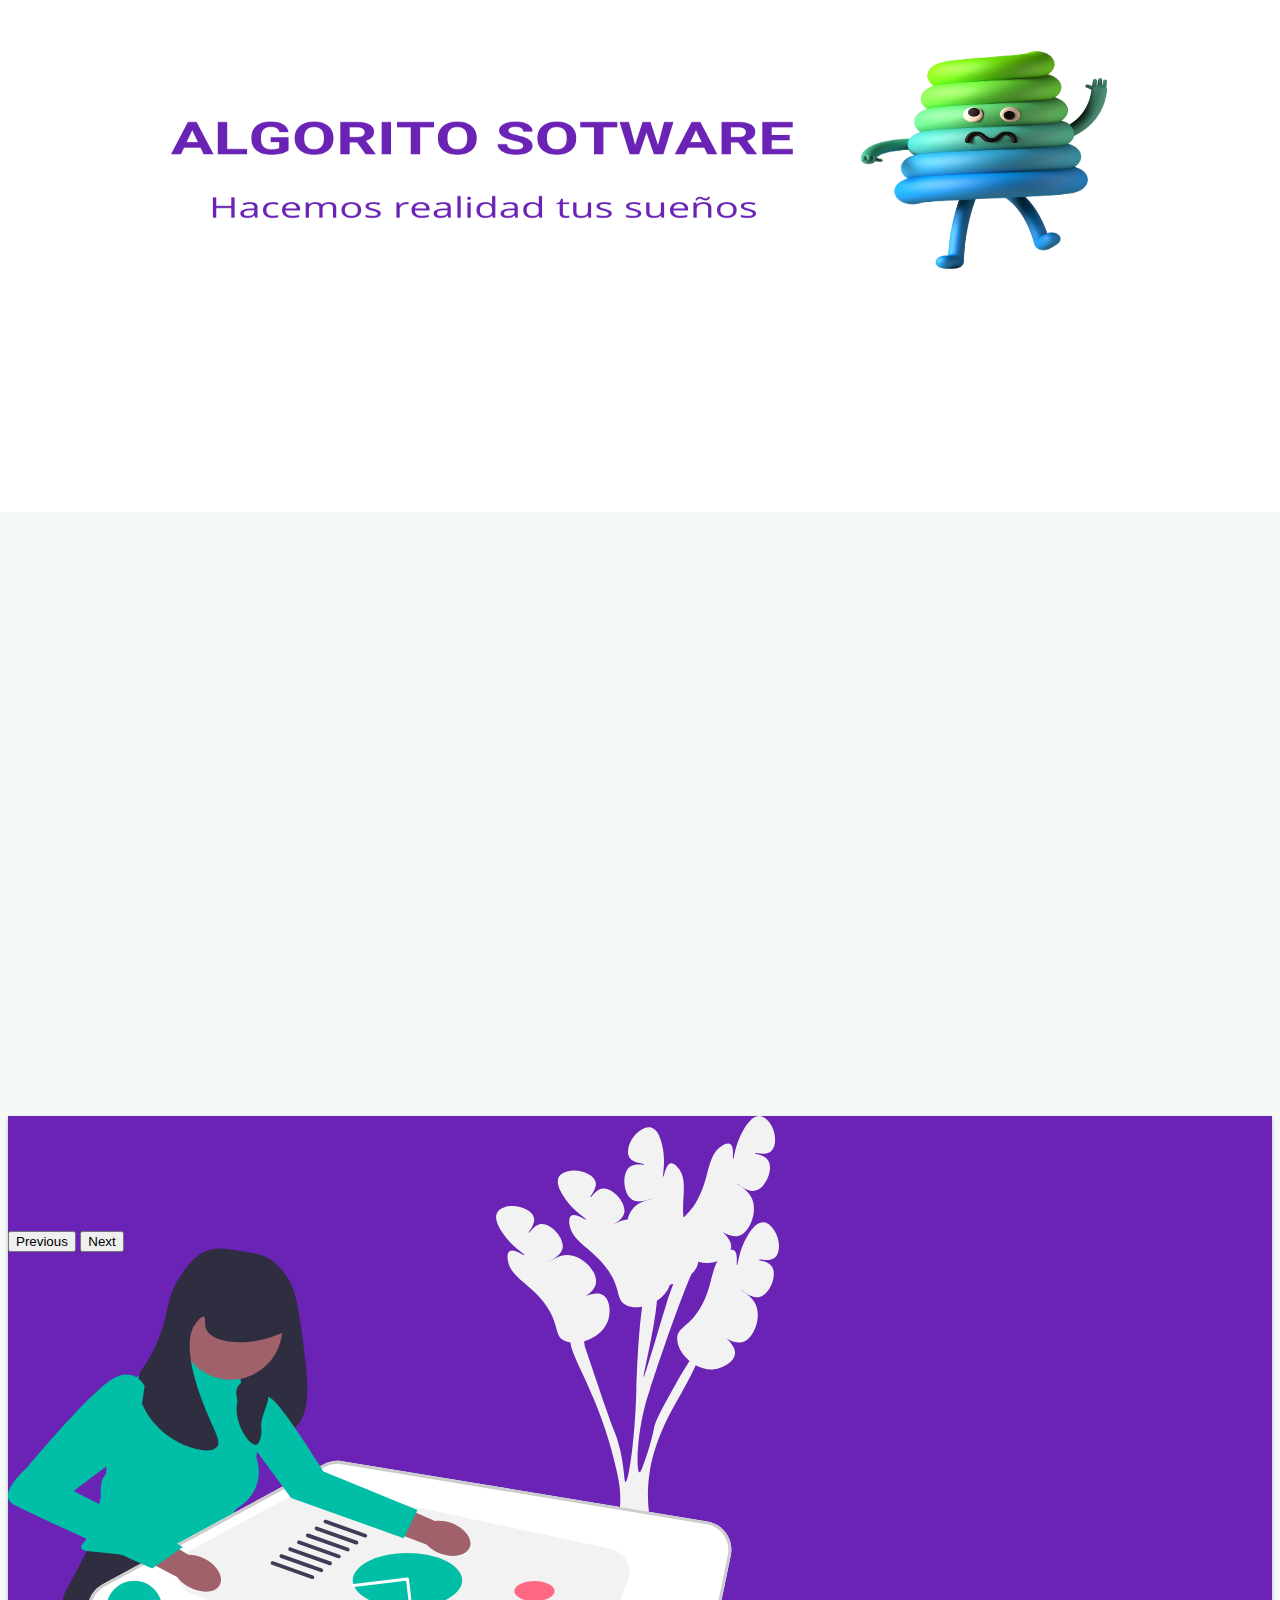
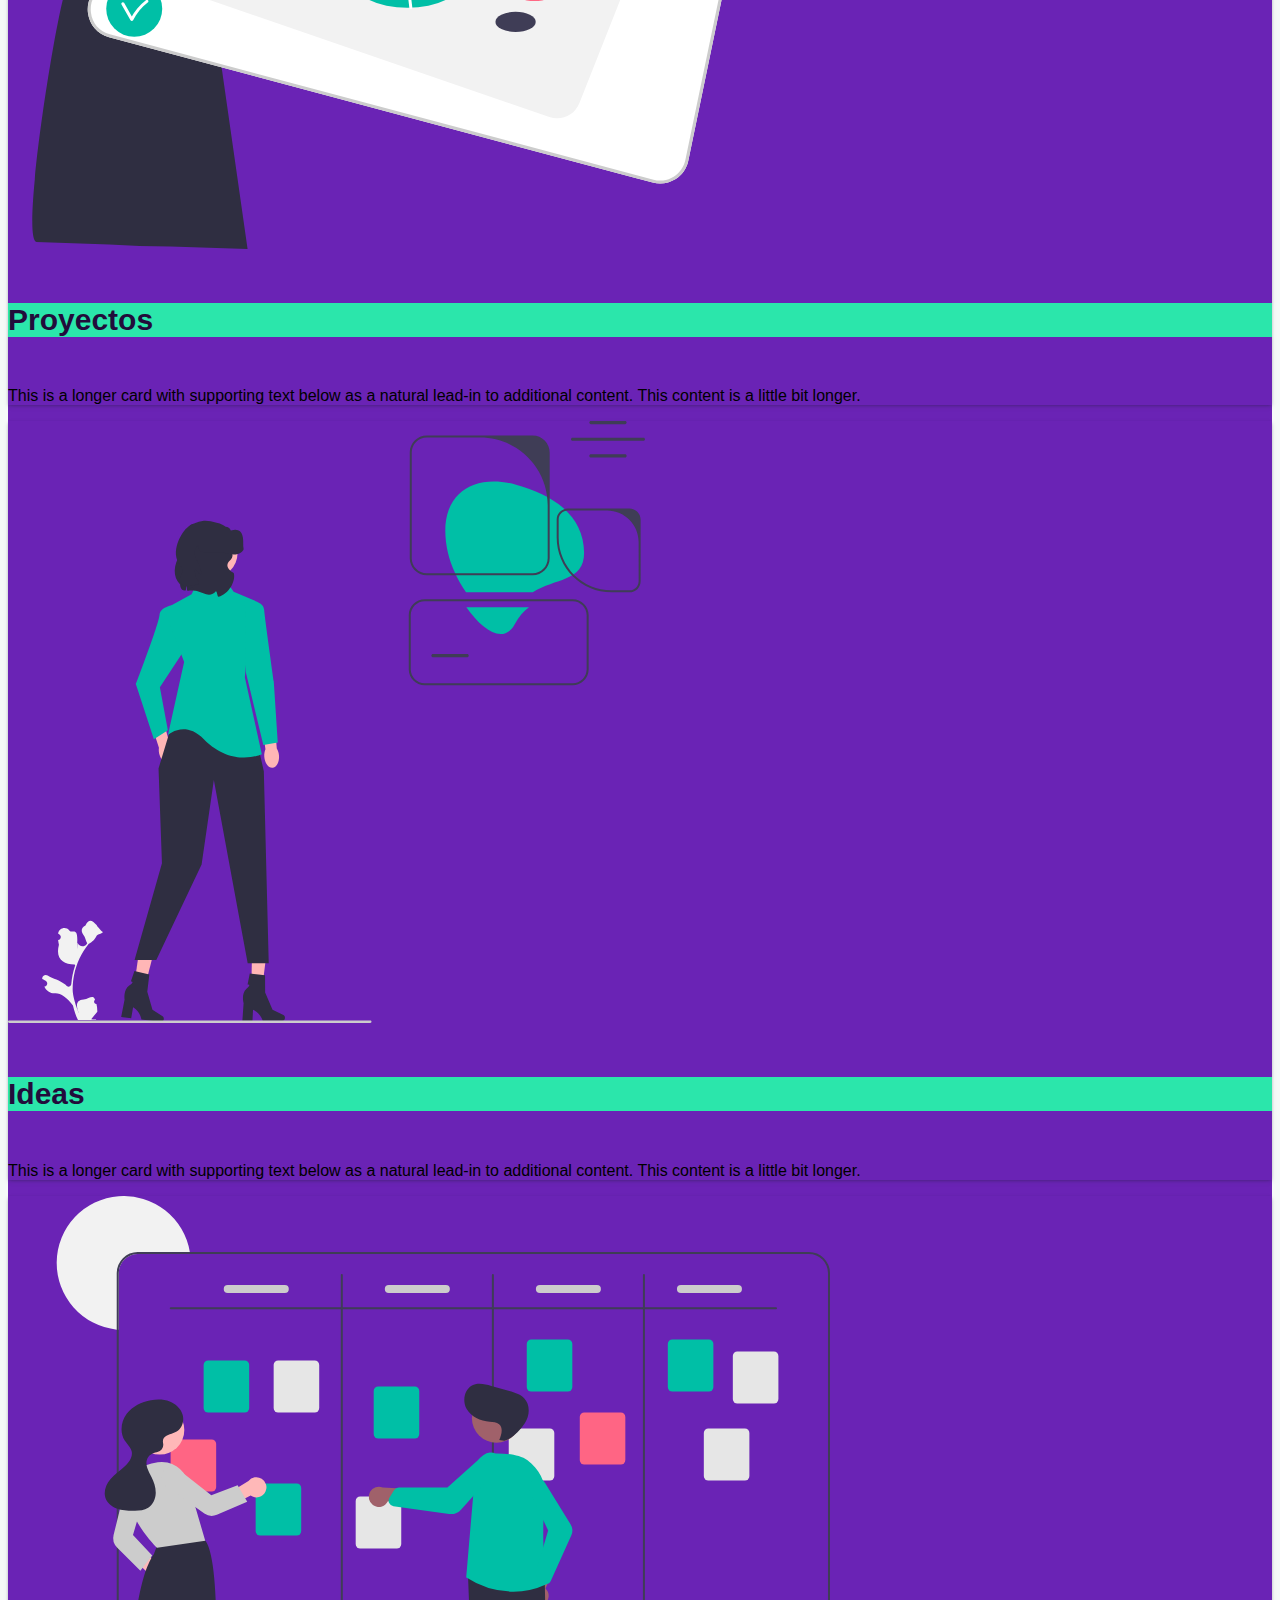
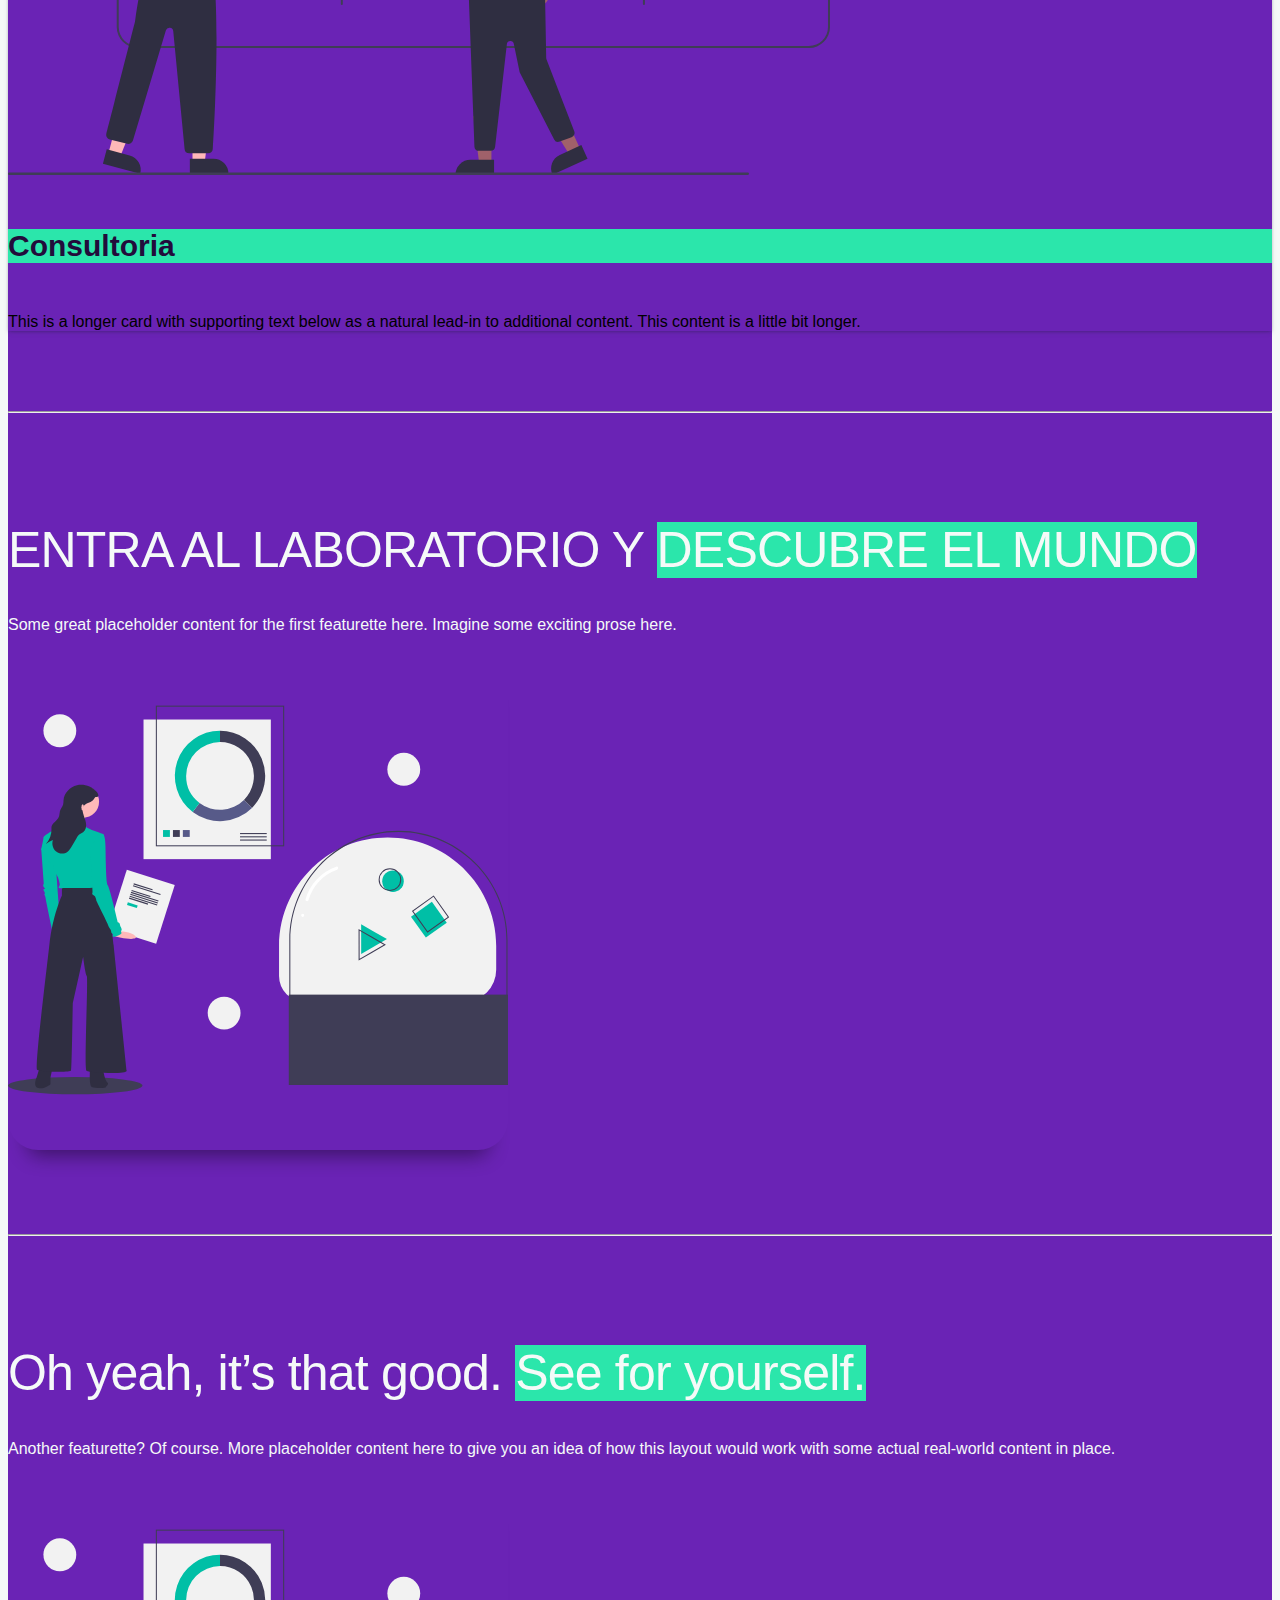
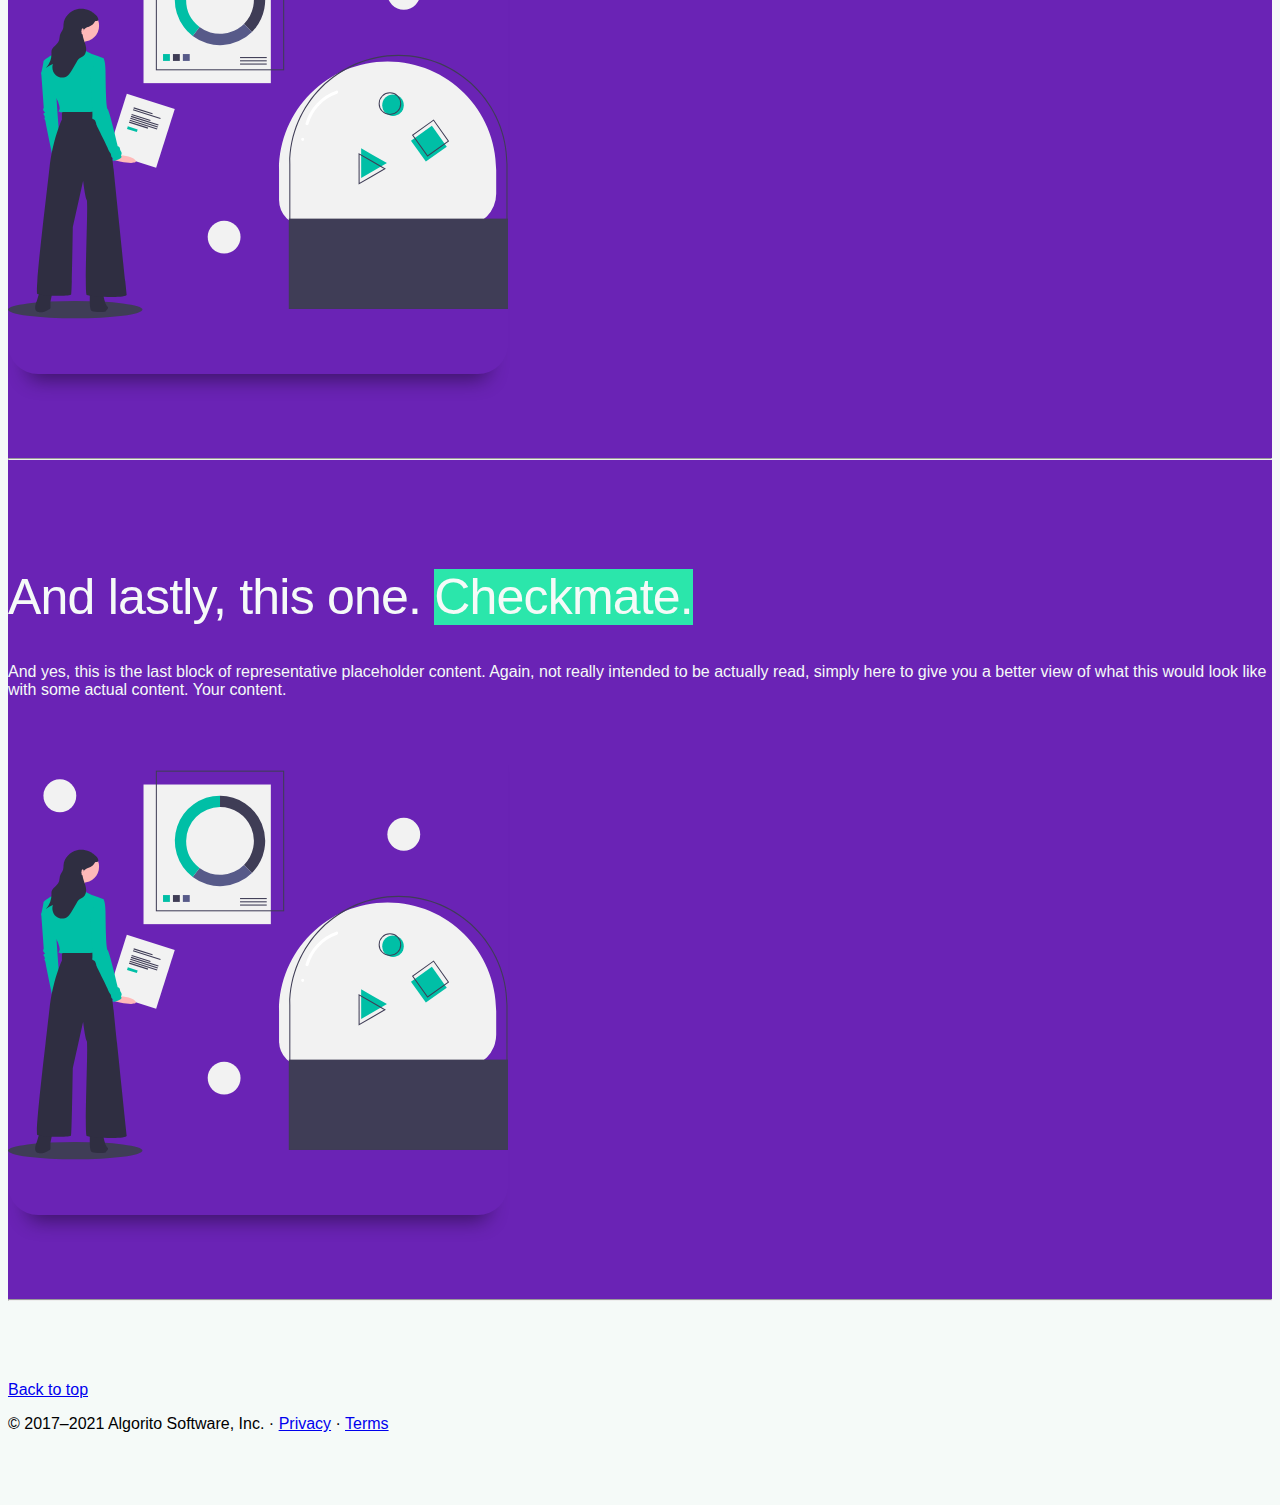
<file: index.html>
<!doctype html>
<html lang="en">
  <head>
    <meta charset="utf-8">
    <meta name="viewport" content="width=device-width, initial-scale=1">
    <title>Algorito Software</title>
    <link href="https://cdn.jsdelivr.net/npm/bootstrap@5.2.0-beta1/dist/css/bootstrap.min.css" rel="stylesheet" integrity="sha384-0evHe/X+R7YkIZDRvuzKMRqM+OrBnVFBL6DOitfPri4tjfHxaWutUpFmBp4vmVor" crossorigin="anonymous">
    <!-- Custom styles for this template -->
    <link href="css/styles.css" rel="stylesheet">
  </head>
  <body>
      
      <nav class="navbar navbar-expand-sm navbar-light bg-light">
        <div class="container-fluid">
          <a href="/" class="d-flex align-items-center mb-3 mb-md-0 me-md-auto text-dark text-decoration-none">
            <span class="fs-4 me-2 logo">Algorito Software</span>
          </a>
          <button class="navbar-toggler" type="button" data-bs-toggle="collapse" data-bs-target="#collapsibleNavbar">
            <span class="navbar-toggler-icon"></span>
          </button>
          <div class="collapse navbar-collapse " id="collapsibleNavbar">
            <ul class="navbar-nav ms-auto mb-2 mb-lg-0">
              <li class="nav-item"><a href="#" class="nav-link" aria-current="page">Home</a></li>
              <li class="nav-item"><a href="pages/services.html" class="nav-link">Servicios</a></li>
              <li class="nav-item"><a href="pages/ideas.html" class="nav-link">Ideas</a></li>
              <li class="nav-item"><a href="pages/about_us.html" class="nav-link">Sobre Nosotros</a></li>
              <li class="nav-item"><a href="pages/contact.html" class="nav-link">Contacto</a></li>
            </ul>
          </div>
        </div>
      </nav>

      <main>

        <div id="myCarousel" class="carousel carousel-dark slide" data-bs-ride="carousel">
          <div class="carousel-indicators">
            <button type="button" data-bs-target="#myCarousel" data-bs-slide-to="0" class="active" aria-current="true" aria-label="Slide 1"></button>
            <button type="button" data-bs-target="#myCarousel" data-bs-slide-to="1" aria-label="Slide 2"></button>
            <button type="button" data-bs-target="#myCarousel" data-bs-slide-to="2" aria-label="Slide 3"></button>
          </div>
          <div class="carousel-inner">
                  <!-- carousel 2 -->
            <div class="carousel-item active">
              <img src="./images/carrousel1.png" class="d-block w-100" alt="">
            </div>
                  <!-- carousel 2 -->
            <div class="carousel-item">
              <img src="./images/carrousel2.png" class="img-fluid h-100" alt="">
            </div>
          </div>
          <button class="carousel-control-prev" type="button" data-bs-target="#myCarousel" data-bs-slide="prev">
            <span class="carousel-control-prev-icon" aria-hidden="true"></span>
            <span class="visually-hidden">Previous</span>
          </button>
          <button class="carousel-control-next" type="button" data-bs-target="#myCarousel" data-bs-slide="next">
            <span class="carousel-control-next-icon" aria-hidden="true"></span>
            <span class="visually-hidden">Next</span>
          </button>
        </div>

        <!-- Marketing messaging and featurettes -->
        <div class="container-fluid marketing">
          <div class="row row-cols-1 row-cols-md-3 g-4">
            <div class="col">
              <div class="card h-100">
                <img src="./images/project.svg" class="card-img-top h-100 mt-2" alt="...">
                <div class="card-body">
                  <h5 class="card-title text-center">Proyectos</h5>
                  <p class="card-text">This is a longer card with supporting text below as a natural lead-in to additional content. This content is a little bit longer.</p>
                </div>
              </div>
            </div>
            <div class="col">
              <div class="card h-100">
                <img src="./images/ideas.svg" class="card-img-top h-100 mt-2" alt="...">
                <div class="card-body">
                  <h5 class="card-title text-center">Ideas</h5>
                  <p class="card-text">This is a longer card with supporting text below as a natural lead-in to additional content. This content is a little bit longer.</p>
                </div>
              </div>
            </div>
            <div class="col">
              <div class="card h-100">
                <img src="./images/consulting.svg" class="card-img-top h-100 mt-2" alt="...">
                <div class="card-body">
                  <h5 class="card-title text-center">Consultoria</h5>
                  <p class="card-text">This is a longer card with supporting text below as a natural lead-in to additional content. This content is a little bit longer.</p>
                </div>
              </div>
            </div>
          </div>

          <!-- START THE FEATURETTES -->

          <hr class="featurette-divider">

          <div class="row featurette">
            <div class="col-md-7 ">
              <h2 class="featurette-heading">ENTRA AL LABORATORIO Y  <span class="text-dark">DESCUBRE EL MUNDO</span></h2>
              <p class="lead">Some great placeholder content for the first featurette here. Imagine some exciting prose here.</p>
            </div>
            <div class="col-md-5 ">
              <img src="./images/laboratory.svg" class=" featurette-image img-fluid mx-auto bg-light shadow" width="500" height="500"/>
            </div>
          </div>

          <hr class="featurette-divider">

          <div class="row featurette">
            <div class="col-md-7 order-md-2">
              <h2 class="featurette-heading">Oh yeah, it’s that good. <span class="text-dark">See for yourself.</span></h2>
              <p class="lead">Another featurette? Of course. More placeholder content here to give you an idea of how this layout would work with some actual real-world content in place.</p>
            </div>
            <div class="col-md-5 order-md-1">
              <img src="./images/laboratory.svg" class="bd-placeholder-img bd-placeholder-img-lg featurette-image img-fluid mx-auto bg-light" width="500" height="500"/>

            </div>
          </div>

          <hr class="featurette-divider">

          <div class="row featurette">
            <div class="col-md-7">
              <h2 class="featurette-heading">And lastly, this one. <span class="text-dark">Checkmate.</span></h2>
              <p class="lead">And yes, this is the last block of representative placeholder content. Again, not really intended to be actually read, simply here to give you a better view of what this would look like with some actual content. Your content.</p>
            </div>
            <div class="col-md-5">
              <img src="./images/laboratory.svg" class="bd-placeholder-img bd-placeholder-img-lg featurette-image img-fluid mx-auto bg-light" width="500" height="500"/>
            </div>
          </div>

          <hr class="featurette-divider">

          <!-- /END THE FEATURETTES -->

        </div>


        <!-- FOOTER -->
        <footer class="container">
          <p class="float-end"><a href="#">Back to top</a></p>
          <p>&copy; 2017–2021 Algorito Software, Inc. &middot; <a href="#">Privacy</a> &middot; <a href="#">Terms</a></p>
        </footer>
      </main>   
</body>
<script src="https://cdn.jsdelivr.net/npm/bootstrap@5.1.3/dist/js/bootstrap.bundle.min.js" integrity="sha384-ka7Sk0Gln4gmtz2MlQnikT1wXgYsOg+OMhuP+IlRH9sENBO0LRn5q+8nbTov4+1p" crossorigin="anonymous"></script>
</html>
</file>
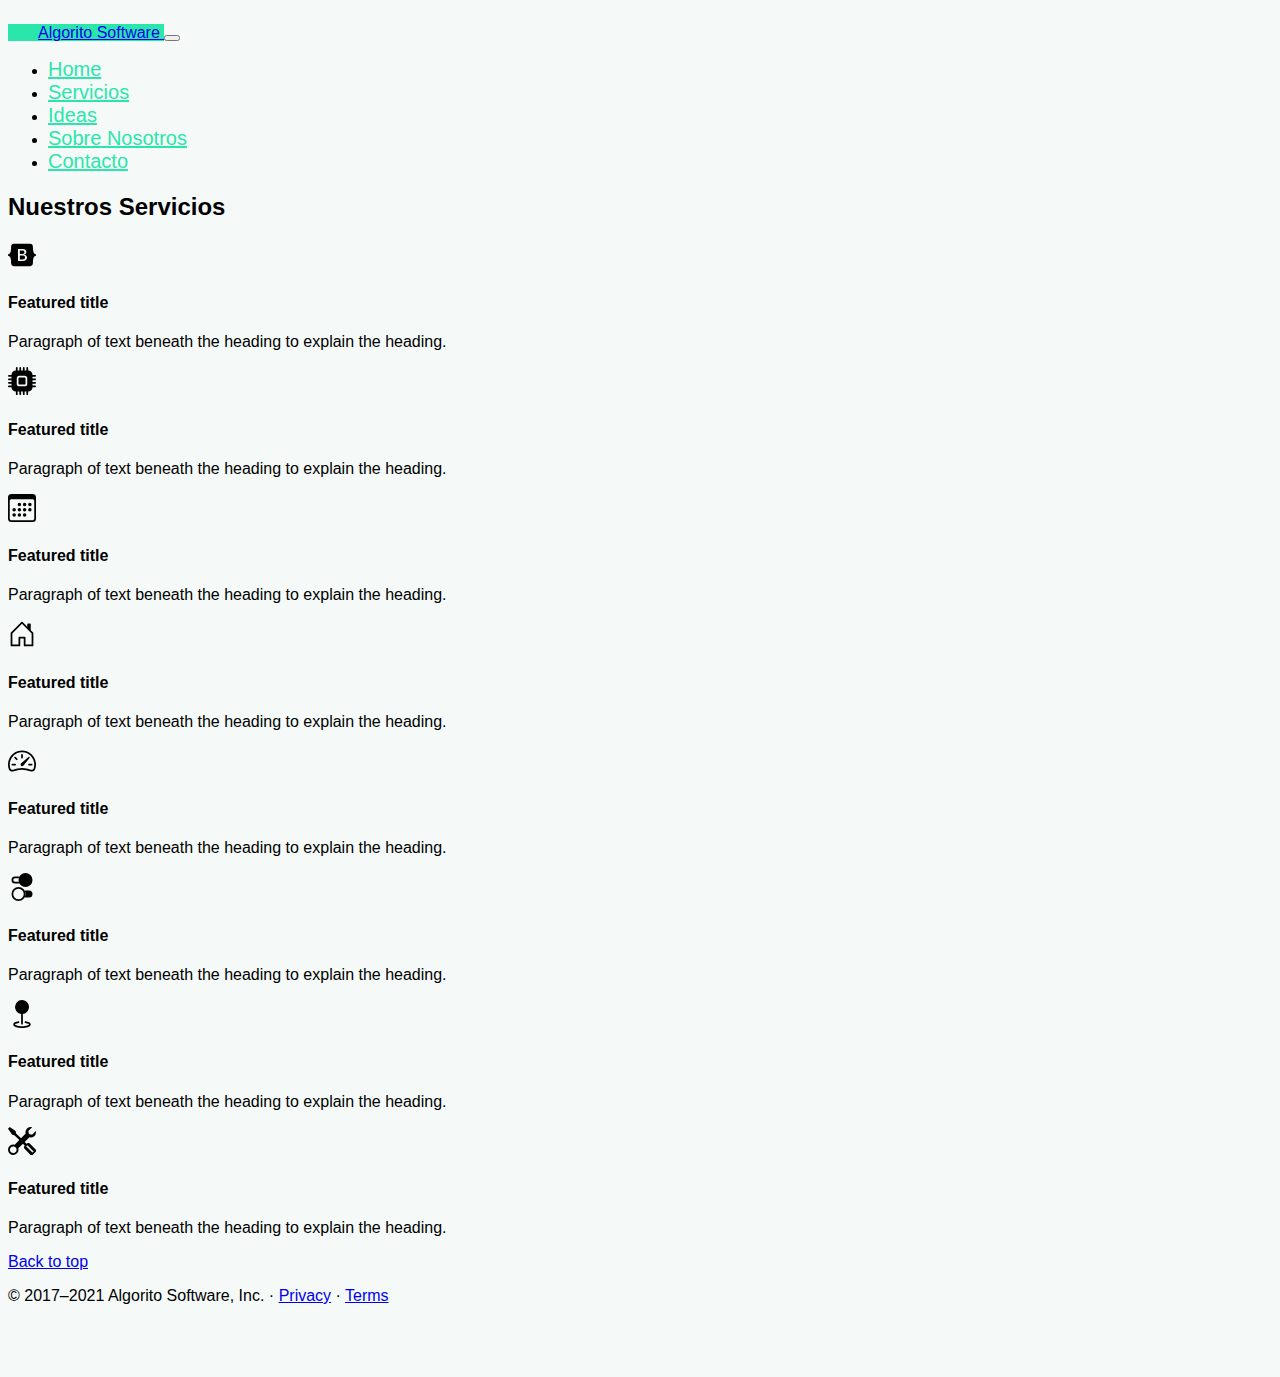
<file: pages/services.html>
<!DOCTYPE html>
<html lang="es">
<head>
    <meta charset="UTF-8">
    <meta http-equiv="X-UA-Compatible" content="IE=edge">
    <meta name="viewport" content="width=device-width, initial-scale=1.0">
    <link href="https://cdn.jsdelivr.net/npm/bootstrap@5.2.0-beta1/dist/css/bootstrap.min.css" rel="stylesheet" integrity="sha384-0evHe/X+R7YkIZDRvuzKMRqM+OrBnVFBL6DOitfPri4tjfHxaWutUpFmBp4vmVor" crossorigin="anonymous">
    <link rel="stylesheet" href="../css/styles.css">
</head>

<body>
    <svg xmlns="http://www.w3.org/2000/svg" style="display: none;">
        <symbol id="bootstrap" viewBox="0 0 118 94">
          <title>Bootstrap</title>
          <path fill-rule="evenodd" clip-rule="evenodd" d="M24.509 0c-6.733 0-11.715 5.893-11.492 12.284.214 6.14-.064 14.092-2.066 20.577C8.943 39.365 5.547 43.485 0 44.014v5.972c5.547.529 8.943 4.649 10.951 11.153 2.002 6.485 2.28 14.437 2.066 20.577C12.794 88.106 17.776 94 24.51 94H93.5c6.733 0 11.714-5.893 11.491-12.284-.214-6.14.064-14.092 2.066-20.577 2.009-6.504 5.396-10.624 10.943-11.153v-5.972c-5.547-.529-8.934-4.649-10.943-11.153-2.002-6.484-2.28-14.437-2.066-20.577C105.214 5.894 100.233 0 93.5 0H24.508zM80 57.863C80 66.663 73.436 72 62.543 72H44a2 2 0 01-2-2V24a2 2 0 012-2h18.437c9.083 0 15.044 4.92 15.044 12.474 0 5.302-4.01 10.049-9.119 10.88v.277C75.317 46.394 80 51.21 80 57.863zM60.521 28.34H49.948v14.934h8.905c6.884 0 10.68-2.772 10.68-7.727 0-4.643-3.264-7.207-9.012-7.207zM49.948 49.2v16.458H60.91c7.167 0 10.964-2.876 10.964-8.281 0-5.406-3.903-8.178-11.425-8.178H49.948z"></path>
        </symbol>
        <symbol id="home" viewBox="0 0 16 16">
          <path d="M8.354 1.146a.5.5 0 0 0-.708 0l-6 6A.5.5 0 0 0 1.5 7.5v7a.5.5 0 0 0 .5.5h4.5a.5.5 0 0 0 .5-.5v-4h2v4a.5.5 0 0 0 .5.5H14a.5.5 0 0 0 .5-.5v-7a.5.5 0 0 0-.146-.354L13 5.793V2.5a.5.5 0 0 0-.5-.5h-1a.5.5 0 0 0-.5.5v1.293L8.354 1.146zM2.5 14V7.707l5.5-5.5 5.5 5.5V14H10v-4a.5.5 0 0 0-.5-.5h-3a.5.5 0 0 0-.5.5v4H2.5z"/>
        </symbol>
        <symbol id="speedometer2" viewBox="0 0 16 16">
          <path d="M8 4a.5.5 0 0 1 .5.5V6a.5.5 0 0 1-1 0V4.5A.5.5 0 0 1 8 4zM3.732 5.732a.5.5 0 0 1 .707 0l.915.914a.5.5 0 1 1-.708.708l-.914-.915a.5.5 0 0 1 0-.707zM2 10a.5.5 0 0 1 .5-.5h1.586a.5.5 0 0 1 0 1H2.5A.5.5 0 0 1 2 10zm9.5 0a.5.5 0 0 1 .5-.5h1.5a.5.5 0 0 1 0 1H12a.5.5 0 0 1-.5-.5zm.754-4.246a.389.389 0 0 0-.527-.02L7.547 9.31a.91.91 0 1 0 1.302 1.258l3.434-4.297a.389.389 0 0 0-.029-.518z"/>
          <path fill-rule="evenodd" d="M0 10a8 8 0 1 1 15.547 2.661c-.442 1.253-1.845 1.602-2.932 1.25C11.309 13.488 9.475 13 8 13c-1.474 0-3.31.488-4.615.911-1.087.352-2.49.003-2.932-1.25A7.988 7.988 0 0 1 0 10zm8-7a7 7 0 0 0-6.603 9.329c.203.575.923.876 1.68.63C4.397 12.533 6.358 12 8 12s3.604.532 4.923.96c.757.245 1.477-.056 1.68-.631A7 7 0 0 0 8 3z"/>
        </symbol>
        <symbol id="table" viewBox="0 0 16 16">
          <path d="M0 2a2 2 0 0 1 2-2h12a2 2 0 0 1 2 2v12a2 2 0 0 1-2 2H2a2 2 0 0 1-2-2V2zm15 2h-4v3h4V4zm0 4h-4v3h4V8zm0 4h-4v3h3a1 1 0 0 0 1-1v-2zm-5 3v-3H6v3h4zm-5 0v-3H1v2a1 1 0 0 0 1 1h3zm-4-4h4V8H1v3zm0-4h4V4H1v3zm5-3v3h4V4H6zm4 4H6v3h4V8z"/>
        </symbol>
        <symbol id="people-circle" viewBox="0 0 16 16">
          <path d="M11 6a3 3 0 1 1-6 0 3 3 0 0 1 6 0z"/>
          <path fill-rule="evenodd" d="M0 8a8 8 0 1 1 16 0A8 8 0 0 1 0 8zm8-7a7 7 0 0 0-5.468 11.37C3.242 11.226 4.805 10 8 10s4.757 1.225 5.468 2.37A7 7 0 0 0 8 1z"/>
        </symbol>
        <symbol id="grid" viewBox="0 0 16 16">
          <path d="M1 2.5A1.5 1.5 0 0 1 2.5 1h3A1.5 1.5 0 0 1 7 2.5v3A1.5 1.5 0 0 1 5.5 7h-3A1.5 1.5 0 0 1 1 5.5v-3zM2.5 2a.5.5 0 0 0-.5.5v3a.5.5 0 0 0 .5.5h3a.5.5 0 0 0 .5-.5v-3a.5.5 0 0 0-.5-.5h-3zm6.5.5A1.5 1.5 0 0 1 10.5 1h3A1.5 1.5 0 0 1 15 2.5v3A1.5 1.5 0 0 1 13.5 7h-3A1.5 1.5 0 0 1 9 5.5v-3zm1.5-.5a.5.5 0 0 0-.5.5v3a.5.5 0 0 0 .5.5h3a.5.5 0 0 0 .5-.5v-3a.5.5 0 0 0-.5-.5h-3zM1 10.5A1.5 1.5 0 0 1 2.5 9h3A1.5 1.5 0 0 1 7 10.5v3A1.5 1.5 0 0 1 5.5 15h-3A1.5 1.5 0 0 1 1 13.5v-3zm1.5-.5a.5.5 0 0 0-.5.5v3a.5.5 0 0 0 .5.5h3a.5.5 0 0 0 .5-.5v-3a.5.5 0 0 0-.5-.5h-3zm6.5.5A1.5 1.5 0 0 1 10.5 9h3a1.5 1.5 0 0 1 1.5 1.5v3a1.5 1.5 0 0 1-1.5 1.5h-3A1.5 1.5 0 0 1 9 13.5v-3zm1.5-.5a.5.5 0 0 0-.5.5v3a.5.5 0 0 0 .5.5h3a.5.5 0 0 0 .5-.5v-3a.5.5 0 0 0-.5-.5h-3z"/>
        </symbol>
        <symbol id="collection" viewBox="0 0 16 16">
          <path d="M2.5 3.5a.5.5 0 0 1 0-1h11a.5.5 0 0 1 0 1h-11zm2-2a.5.5 0 0 1 0-1h7a.5.5 0 0 1 0 1h-7zM0 13a1.5 1.5 0 0 0 1.5 1.5h13A1.5 1.5 0 0 0 16 13V6a1.5 1.5 0 0 0-1.5-1.5h-13A1.5 1.5 0 0 0 0 6v7zm1.5.5A.5.5 0 0 1 1 13V6a.5.5 0 0 1 .5-.5h13a.5.5 0 0 1 .5.5v7a.5.5 0 0 1-.5.5h-13z"/>
        </symbol>
        <symbol id="calendar3" viewBox="0 0 16 16">
          <path d="M14 0H2a2 2 0 0 0-2 2v12a2 2 0 0 0 2 2h12a2 2 0 0 0 2-2V2a2 2 0 0 0-2-2zM1 3.857C1 3.384 1.448 3 2 3h12c.552 0 1 .384 1 .857v10.286c0 .473-.448.857-1 .857H2c-.552 0-1-.384-1-.857V3.857z"/>
          <path d="M6.5 7a1 1 0 1 0 0-2 1 1 0 0 0 0 2zm3 0a1 1 0 1 0 0-2 1 1 0 0 0 0 2zm3 0a1 1 0 1 0 0-2 1 1 0 0 0 0 2zm-9 3a1 1 0 1 0 0-2 1 1 0 0 0 0 2zm3 0a1 1 0 1 0 0-2 1 1 0 0 0 0 2zm3 0a1 1 0 1 0 0-2 1 1 0 0 0 0 2zm3 0a1 1 0 1 0 0-2 1 1 0 0 0 0 2zm-9 3a1 1 0 1 0 0-2 1 1 0 0 0 0 2zm3 0a1 1 0 1 0 0-2 1 1 0 0 0 0 2zm3 0a1 1 0 1 0 0-2 1 1 0 0 0 0 2z"/>
        </symbol>
        <symbol id="chat-quote-fill" viewBox="0 0 16 16">
          <path d="M16 8c0 3.866-3.582 7-8 7a9.06 9.06 0 0 1-2.347-.306c-.584.296-1.925.864-4.181 1.234-.2.032-.352-.176-.273-.362.354-.836.674-1.95.77-2.966C.744 11.37 0 9.76 0 8c0-3.866 3.582-7 8-7s8 3.134 8 7zM7.194 6.766a1.688 1.688 0 0 0-.227-.272 1.467 1.467 0 0 0-.469-.324l-.008-.004A1.785 1.785 0 0 0 5.734 6C4.776 6 4 6.746 4 7.667c0 .92.776 1.666 1.734 1.666.343 0 .662-.095.931-.26-.137.389-.39.804-.81 1.22a.405.405 0 0 0 .011.59c.173.16.447.155.614-.01 1.334-1.329 1.37-2.758.941-3.706a2.461 2.461 0 0 0-.227-.4zM11 9.073c-.136.389-.39.804-.81 1.22a.405.405 0 0 0 .012.59c.172.16.446.155.613-.01 1.334-1.329 1.37-2.758.942-3.706a2.466 2.466 0 0 0-.228-.4 1.686 1.686 0 0 0-.227-.273 1.466 1.466 0 0 0-.469-.324l-.008-.004A1.785 1.785 0 0 0 10.07 6c-.957 0-1.734.746-1.734 1.667 0 .92.777 1.666 1.734 1.666.343 0 .662-.095.931-.26z"/>
        </symbol>
        <symbol id="cpu-fill" viewBox="0 0 16 16">
          <path d="M6.5 6a.5.5 0 0 0-.5.5v3a.5.5 0 0 0 .5.5h3a.5.5 0 0 0 .5-.5v-3a.5.5 0 0 0-.5-.5h-3z"/>
          <path d="M5.5.5a.5.5 0 0 0-1 0V2A2.5 2.5 0 0 0 2 4.5H.5a.5.5 0 0 0 0 1H2v1H.5a.5.5 0 0 0 0 1H2v1H.5a.5.5 0 0 0 0 1H2v1H.5a.5.5 0 0 0 0 1H2A2.5 2.5 0 0 0 4.5 14v1.5a.5.5 0 0 0 1 0V14h1v1.5a.5.5 0 0 0 1 0V14h1v1.5a.5.5 0 0 0 1 0V14h1v1.5a.5.5 0 0 0 1 0V14a2.5 2.5 0 0 0 2.5-2.5h1.5a.5.5 0 0 0 0-1H14v-1h1.5a.5.5 0 0 0 0-1H14v-1h1.5a.5.5 0 0 0 0-1H14v-1h1.5a.5.5 0 0 0 0-1H14A2.5 2.5 0 0 0 11.5 2V.5a.5.5 0 0 0-1 0V2h-1V.5a.5.5 0 0 0-1 0V2h-1V.5a.5.5 0 0 0-1 0V2h-1V.5zm1 4.5h3A1.5 1.5 0 0 1 11 6.5v3A1.5 1.5 0 0 1 9.5 11h-3A1.5 1.5 0 0 1 5 9.5v-3A1.5 1.5 0 0 1 6.5 5z"/>
        </symbol>
        <symbol id="gear-fill" viewBox="0 0 16 16">
          <path d="M9.405 1.05c-.413-1.4-2.397-1.4-2.81 0l-.1.34a1.464 1.464 0 0 1-2.105.872l-.31-.17c-1.283-.698-2.686.705-1.987 1.987l.169.311c.446.82.023 1.841-.872 2.105l-.34.1c-1.4.413-1.4 2.397 0 2.81l.34.1a1.464 1.464 0 0 1 .872 2.105l-.17.31c-.698 1.283.705 2.686 1.987 1.987l.311-.169a1.464 1.464 0 0 1 2.105.872l.1.34c.413 1.4 2.397 1.4 2.81 0l.1-.34a1.464 1.464 0 0 1 2.105-.872l.31.17c1.283.698 2.686-.705 1.987-1.987l-.169-.311a1.464 1.464 0 0 1 .872-2.105l.34-.1c1.4-.413 1.4-2.397 0-2.81l-.34-.1a1.464 1.464 0 0 1-.872-2.105l.17-.31c.698-1.283-.705-2.686-1.987-1.987l-.311.169a1.464 1.464 0 0 1-2.105-.872l-.1-.34zM8 10.93a2.929 2.929 0 1 1 0-5.86 2.929 2.929 0 0 1 0 5.858z"/>
        </symbol>
        <symbol id="speedometer" viewBox="0 0 16 16">
          <path d="M8 2a.5.5 0 0 1 .5.5V4a.5.5 0 0 1-1 0V2.5A.5.5 0 0 1 8 2zM3.732 3.732a.5.5 0 0 1 .707 0l.915.914a.5.5 0 1 1-.708.708l-.914-.915a.5.5 0 0 1 0-.707zM2 8a.5.5 0 0 1 .5-.5h1.586a.5.5 0 0 1 0 1H2.5A.5.5 0 0 1 2 8zm9.5 0a.5.5 0 0 1 .5-.5h1.5a.5.5 0 0 1 0 1H12a.5.5 0 0 1-.5-.5zm.754-4.246a.389.389 0 0 0-.527-.02L7.547 7.31A.91.91 0 1 0 8.85 8.569l3.434-4.297a.389.389 0 0 0-.029-.518z"/>
          <path fill-rule="evenodd" d="M6.664 15.889A8 8 0 1 1 9.336.11a8 8 0 0 1-2.672 15.78zm-4.665-4.283A11.945 11.945 0 0 1 8 10c2.186 0 4.236.585 6.001 1.606a7 7 0 1 0-12.002 0z"/>
        </symbol>
        <symbol id="toggles2" viewBox="0 0 16 16">
          <path d="M9.465 10H12a2 2 0 1 1 0 4H9.465c.34-.588.535-1.271.535-2 0-.729-.195-1.412-.535-2z"/>
          <path d="M6 15a3 3 0 1 0 0-6 3 3 0 0 0 0 6zm0 1a4 4 0 1 1 0-8 4 4 0 0 1 0 8zm.535-10a3.975 3.975 0 0 1-.409-1H4a1 1 0 0 1 0-2h2.126c.091-.355.23-.69.41-1H4a2 2 0 1 0 0 4h2.535z"/>
          <path d="M14 4a4 4 0 1 1-8 0 4 4 0 0 1 8 0z"/>
        </symbol>
        <symbol id="tools" viewBox="0 0 16 16">
          <path d="M1 0L0 1l2.2 3.081a1 1 0 0 0 .815.419h.07a1 1 0 0 1 .708.293l2.675 2.675-2.617 2.654A3.003 3.003 0 0 0 0 13a3 3 0 1 0 5.878-.851l2.654-2.617.968.968-.305.914a1 1 0 0 0 .242 1.023l3.356 3.356a1 1 0 0 0 1.414 0l1.586-1.586a1 1 0 0 0 0-1.414l-3.356-3.356a1 1 0 0 0-1.023-.242L10.5 9.5l-.96-.96 2.68-2.643A3.005 3.005 0 0 0 16 3c0-.269-.035-.53-.102-.777l-2.14 2.141L12 4l-.364-1.757L13.777.102a3 3 0 0 0-3.675 3.68L7.462 6.46 4.793 3.793a1 1 0 0 1-.293-.707v-.071a1 1 0 0 0-.419-.814L1 0zm9.646 10.646a.5.5 0 0 1 .708 0l3 3a.5.5 0 0 1-.708.708l-3-3a.5.5 0 0 1 0-.708zM3 11l.471.242.529.026.287.445.445.287.026.529L5 13l-.242.471-.026.529-.445.287-.287.445-.529.026L3 15l-.471-.242L2 14.732l-.287-.445L1.268 14l-.026-.529L1 13l.242-.471.026-.529.445-.287.287-.445.529-.026L3 11z"/>
        </symbol>
        <symbol id="chevron-right" viewBox="0 0 16 16">
          <path fill-rule="evenodd" d="M4.646 1.646a.5.5 0 0 1 .708 0l6 6a.5.5 0 0 1 0 .708l-6 6a.5.5 0 0 1-.708-.708L10.293 8 4.646 2.354a.5.5 0 0 1 0-.708z"/>
        </symbol>
        <symbol id="geo-fill" viewBox="0 0 16 16">
          <path fill-rule="evenodd" d="M4 4a4 4 0 1 1 4.5 3.969V13.5a.5.5 0 0 1-1 0V7.97A4 4 0 0 1 4 3.999zm2.493 8.574a.5.5 0 0 1-.411.575c-.712.118-1.28.295-1.655.493a1.319 1.319 0 0 0-.37.265.301.301 0 0 0-.057.09V14l.002.008a.147.147 0 0 0 .016.033.617.617 0 0 0 .145.15c.165.13.435.27.813.395.751.25 1.82.414 3.024.414s2.273-.163 3.024-.414c.378-.126.648-.265.813-.395a.619.619 0 0 0 .146-.15.148.148 0 0 0 .015-.033L12 14v-.004a.301.301 0 0 0-.057-.09 1.318 1.318 0 0 0-.37-.264c-.376-.198-.943-.375-1.655-.493a.5.5 0 1 1 .164-.986c.77.127 1.452.328 1.957.594C12.5 13 13 13.4 13 14c0 .426-.26.752-.544.977-.29.228-.68.413-1.116.558-.878.293-2.059.465-3.34.465-1.281 0-2.462-.172-3.34-.465-.436-.145-.826-.33-1.116-.558C3.26 14.752 3 14.426 3 14c0-.599.5-1 .961-1.243.505-.266 1.187-.467 1.957-.594a.5.5 0 0 1 .575.411z"/>
        </symbol>
      </svg>
      <nav class="navbar navbar-expand-sm navbar-light bg-light">
        <div class="container-fluid">
          <a href="/" class="d-flex align-items-center mb-3 mb-md-0 me-md-auto text-dark text-decoration-none">
            <span class="fs-4 me-2 logo">Algorito Software</span>
          </a>
          <button class="navbar-toggler" type="button" data-bs-toggle="collapse" data-bs-target="#collapsibleNavbar">
            <span class="navbar-toggler-icon"></span>
          </button>
          <div class="collapse navbar-collapse " id="collapsibleNavbar">
            <ul class="navbar-nav ms-auto mb-2 mb-lg-0">
              <li class="nav-item"><a href="../index.html" class="nav-link" aria-current="page">Home</a></li>
          <li class="nav-item"><a href="services.html" class="nav-link">Servicios</a></li>
          <li class="nav-item"><a href="ideas.html" class="nav-link">Ideas</a></li>
          <li class="nav-item"><a href="about_us.html" class="nav-link">Sobre Nosotros</a></li>
          <li class="nav-item"><a href="contact.html" class="nav-link">Contacto</a></li>
            </ul>
          </div>
        </div>
      </nav>

  <div class="container px-4 py-5" id="icon-grid">
    <h2 class="pb-2 border-bottom">Nuestros Servicios</h2>

    <div class="row row-cols-1 row-cols-sm-2 row-cols-md-3 row-cols-lg-4 g-4 py-5">
      <div class="col d-flex align-items-start">
        <svg class="bi text-muted flex-shrink-0 me-3" width="1.75em" height="1.75em"><use xlink:href="#bootstrap"/></svg>
        <div>
          <h4 class="fw-bold mb-0">Featured title</h4>
          <p>Paragraph of text beneath the heading to explain the heading.</p>
        </div>
      </div>
      <div class="col d-flex align-items-start">
        <svg class="bi text-muted flex-shrink-0 me-3" width="1.75em" height="1.75em"><use xlink:href="#cpu-fill"/></svg>
        <div>
          <h4 class="fw-bold mb-0">Featured title</h4>
          <p>Paragraph of text beneath the heading to explain the heading.</p>
        </div>
      </div>
      <div class="col d-flex align-items-start">
        <svg class="bi text-muted flex-shrink-0 me-3" width="1.75em" height="1.75em"><use xlink:href="#calendar3"/></svg>
        <div>
          <h4 class="fw-bold mb-0">Featured title</h4>
          <p>Paragraph of text beneath the heading to explain the heading.</p>
        </div>
      </div>
      <div class="col d-flex align-items-start">
        <svg class="bi text-muted flex-shrink-0 me-3" width="1.75em" height="1.75em"><use xlink:href="#home"/></svg>
        <div>
          <h4 class="fw-bold mb-0">Featured title</h4>
          <p>Paragraph of text beneath the heading to explain the heading.</p>
        </div>
      </div>
      <div class="col d-flex align-items-start">
        <svg class="bi text-muted flex-shrink-0 me-3" width="1.75em" height="1.75em"><use xlink:href="#speedometer2"/></svg>
        <div>
          <h4 class="fw-bold mb-0">Featured title</h4>
          <p>Paragraph of text beneath the heading to explain the heading.</p>
        </div>
      </div>
      <div class="col d-flex align-items-start">
        <svg class="bi text-muted flex-shrink-0 me-3" width="1.75em" height="1.75em"><use xlink:href="#toggles2"/></svg>
        <div>
          <h4 class="fw-bold mb-0">Featured title</h4>
          <p>Paragraph of text beneath the heading to explain the heading.</p>
        </div>
      </div>
      <div class="col d-flex align-items-start">
        <svg class="bi text-muted flex-shrink-0 me-3" width="1.75em" height="1.75em"><use xlink:href="#geo-fill"/></svg>
        <div>
          <h4 class="fw-bold mb-0">Featured title</h4>
          <p>Paragraph of text beneath the heading to explain the heading.</p>
        </div>
      </div>
      <div class="col d-flex align-items-start">
        <svg class="bi text-muted flex-shrink-0 me-3" width="1.75em" height="1.75em"><use xlink:href="#tools"/></svg>
        <div>
          <h4 class="fw-bold mb-0">Featured title</h4>
          <p>Paragraph of text beneath the heading to explain the heading.</p>
        </div>
      </div>
    </div>
    <!-- FOOTER -->
  <footer class="container">
    <p class="float-end"><a href="#">Back to top</a></p>
    <p>&copy; 2017–2021 Algorito Software, Inc. &middot; <a href="#">Privacy</a> &middot; <a href="#">Terms</a></p>
  </footer>
</main>


<script src="https://cdn.jsdelivr.net/npm/bootstrap@5.1.3/dist/js/bootstrap.bundle.min.js" integrity="sha384-ka7Sk0Gln4gmtz2MlQnikT1wXgYsOg+OMhuP+IlRH9sENBO0LRn5q+8nbTov4+1p" crossorigin="anonymous"></script>
</body>

</html>
</file>
<file: css/styles.css>
/* GLOBAL STYLES
-------------------------------------------------- */
/* Padding below the footer and lighter body text */
*{
    font-family: "Roboto", sans-serif;
  }
  body {
    padding-top: 1rem;
    padding-bottom: 3rem;
    background-color: #f5faf8;
    
  }
  
  .nav-item:hover{
    background-color: #2be6ab;
    color: #6a23b5;
    border-radius: 5px;
  }
  .nav-link{
    color: #2be6ab;
    font-size: 20px;
  }
  .logo{
    margin-left: 30px;
  }
  .titleintro{
    text-align: center;
    font-size: 60px;
    color: #220c3b;
  }
  .titleintro strong {
    color: #2be6ab;
  }
  .titleintro strong span{
    color: #6a23b5;
  }
  .intro p{
    font-size: 25px;
    text-align: center;
    color: #6a23b5;
  }
  
  /* CUSTOMIZE THE CAROUSEL
  -------------------------------------------------- */
  
  /* Carousel base class */
  .carousel {
    margin-bottom: 4rem;
  }
  /* Since positioning the image, we need to help out the caption */
  .carousel-caption {
    bottom: 3rem;
    z-index: 10;
  }
  
  /* Declare heights because of positioning of img element */
  .carousel-item {
    height: 32rem;
  }
  .carousel-item > img {
    position: absolute;
    top: 0;
    left: 0;
    min-width: 100%;
    height: 32rem;
  }
  
  
  /* MARKETING CONTENT
  -------------------------------------------------- */
  
  /* Center align the text within the three columns below the carousel */
  
  .text-dark{
    background-color: #2be6ab;
  }
  .marketing{
    margin-top: -200px;
    background-color: #6a23b5;
  }
  .card{
    box-shadow: rgba(50, 50, 93, 0.25) 0px 2px 5px -1px, rgba(0, 0, 0, 0.3) 0px 1px 3px -1px;

  }
  .card { transition: all .2s ease-in-out; }
  .card:hover { transform: scale(1.1); }
  .card-title{
    font-size: 30px;
    color: #220c3b;
    background-color: #2be6ab;
  }
  .marketing .col-lg-4 {
    margin-bottom: 1.5rem;
    text-align: center;
  }
  .marketing h2 {
    font-weight: 400;
  }
  /* rtl:begin:ignore */
  .marketing .col-lg-4 p {
    margin-right: .75rem;
    margin-left: .75rem;
  }
  /* rtl:end:ignore */
  
  
  /* Featurettes
  ------------------------- */
  .featurette{
    
  }
  .lead{
    color: #f5faf8;
  }
  .featurette-image{
    box-shadow: rgba(0, 0, 0, 0.45) 0px 25px 20px -20px;
    border-radius: 30px;
  }
  .featurette-divider {
    margin: 5rem 0; /* Space out the Bootstrap <hr> more */
  }
  
  /* Thin out the marketing headings */
  .featurette-heading {
    font-weight: 300;
    line-height: 1;
    color: #f5faf8;
    /* rtl:remove */
    letter-spacing: -.05rem;
  }
  
  
  /* RESPONSIVE CSS
  -------------------------------------------------- */
  
  @media (min-width: 40em) {
    /* Bump up size of carousel content */
    .carousel-caption p {
      margin-bottom: 1.25rem;
      font-size: 1.25rem;
      line-height: 1.4;
    }
  
    .featurette-heading {
      font-size: 50px;
    }
  }
  
  @media (min-width: 62em) {
    .featurette-heading {
      margin-top: 7rem;
    }
  }
</file>
